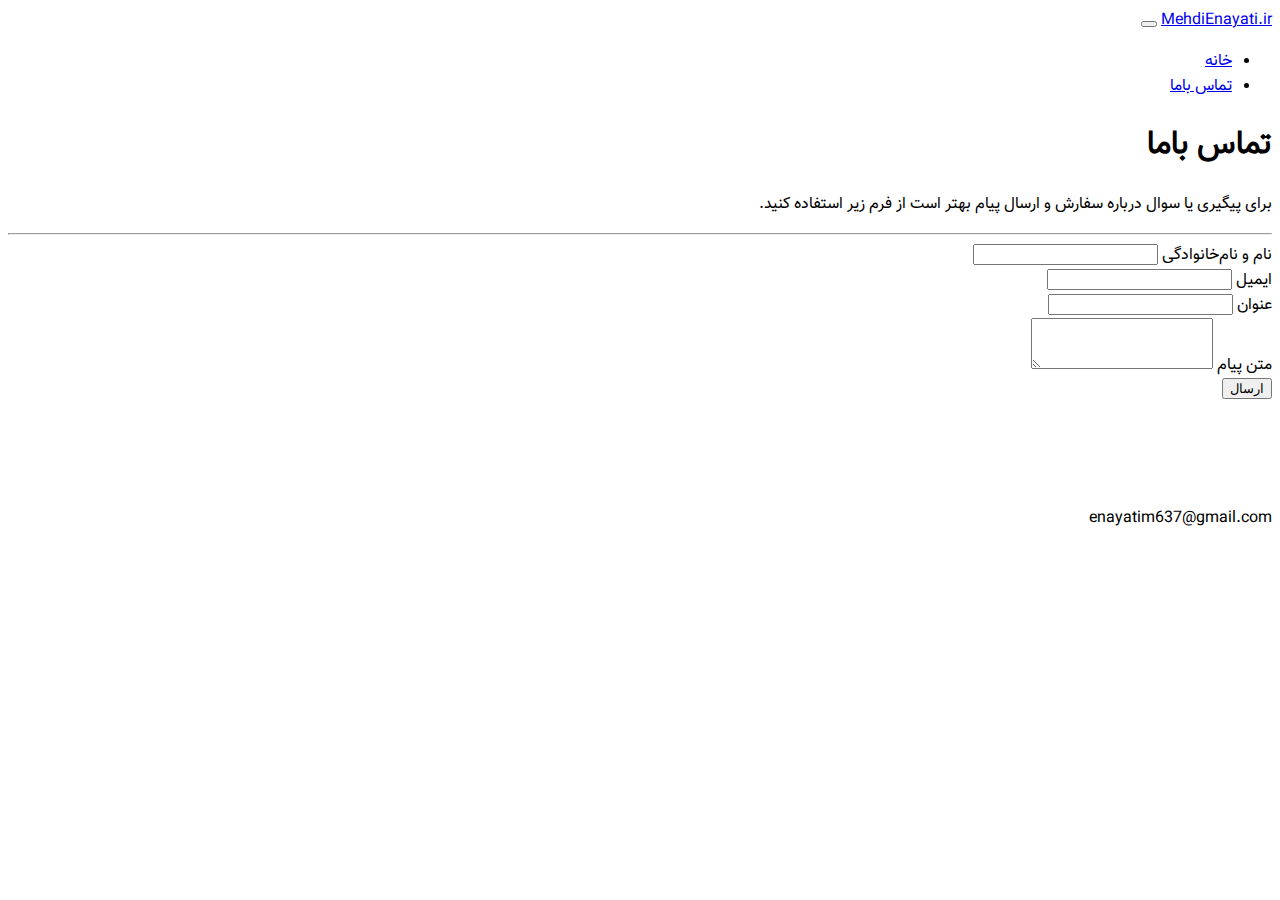
<file: content.html>
<html dir="rtl">

<head>
    <title>تماس باما</title>
    <link href="https://cdn.jsdelivr.net/npm/bootstrap@5.1.3/dist/css/bootstrap.min.css" rel="stylesheet" integrity="sha384-1BmE4kWBq78iYhFldvKuhfTAU6auU8tT94WrHftjDbrCEXSU1oBoqyl2QvZ6jIW3" crossorigin="anonymous">
    <link rel="stylesheet" href="https://cdn.jsdelivr.net/npm/bootstrap-icons@1.8.2/font/bootstrap-icons.css">
    <link rel="stylesheet" href="./font.css">
</head>

<body>

    <header class="shadow sticky-top">
        <nav class="navbar navbar-expand-lg navbar-light bg-white">
            <div class="container">
                <a class="navbar-brand" href="#">MehdiEnayati.ir</a>
                <button class="navbar-toggler" type="button" data-bs-toggle="collapse" data-bs-target="#navbarSupportedContent">
                    <span class="navbar-toggler-icon"></span>
                </button>
                <div class="collapse navbar-collapse" id="navbarSupportedContent">
                    <ul class="navbar-nav mb-2 mb-lg-0">
                        <li class="nav-item">
                            <a class="nav-link active" href="./index.html">خانه</a>
                        </li>
                        <li class="nav-item">
                            <a class="nav-link" href="./content.html">تماس باما</a>
                        </li>
                    </ul>
                </div>
            </div>
        </nav>
    </header>


    <section>
        <div class="container my-4 g-3">
            <div class="row">
                <div class="col-md-12">
                    <h1>تماس باما</h1>
                    <p>برای پیگیری یا سوال درباره سفارش و ارسال پیام بهتر است از فرم زیر استفاده کنید.</p>
                    <hr/>
                    <form>
                        <div class="row">
                            <div class="form-group col-md-4">
                                <label for="nameInput" class="mb-2">نام و نام‌خانوادگی </label>
                                <input type="text" class="form-control" id="nameInput" />
                            </div>
                            <div class="form-group col-md-4">
                                <label for="emailInput" class="mb-2 mt-sm-2 mt-md-0">ایمیل</label>
                                <input type="email" class="form-control" id="emailInput" />
                            </div>
                        </div>
                        <div class="row">
                            <div class="form-group col-md-8 my-2">
                                <label for="titleInput" class="mb-2">عنوان</label>
                                <input type="text" class="form-control" id="titleInput" />
                            </div>
                        </div>
                        <div class="row">
                            <div class="form-group col-md-8">
                                <label for="textInput" class="mb-2">متن پیام</label>
                                <textarea class="form-control" id="textInput" rows="3"></textarea>
                            </div>
                        </div>
                        <button type="submit" class="btn btn-primary mt-3">ارسال</button>
                    </form>
                </div>
            </div>
        </div>
    </section>

    <br><br><br>

    <footer class="py-3 bg-dark fixed-bottom">
        <div class="container">
            <p class="m-0 text-center text-white">enayatim637@gmail.com</p>
        </div>
    </footer>

    <script src="https://cdn.jsdelivr.net/npm/bootstrap@5.1.3/dist/js/bootstrap.bundle.min.js " integrity="sha384-ka7Sk0Gln4gmtz2MlQnikT1wXgYsOg+OMhuP+IlRH9sENBO0LRn5q+8nbTov4+1p " crossorigin="anonymous "></script>

</body>

</html>
</file>
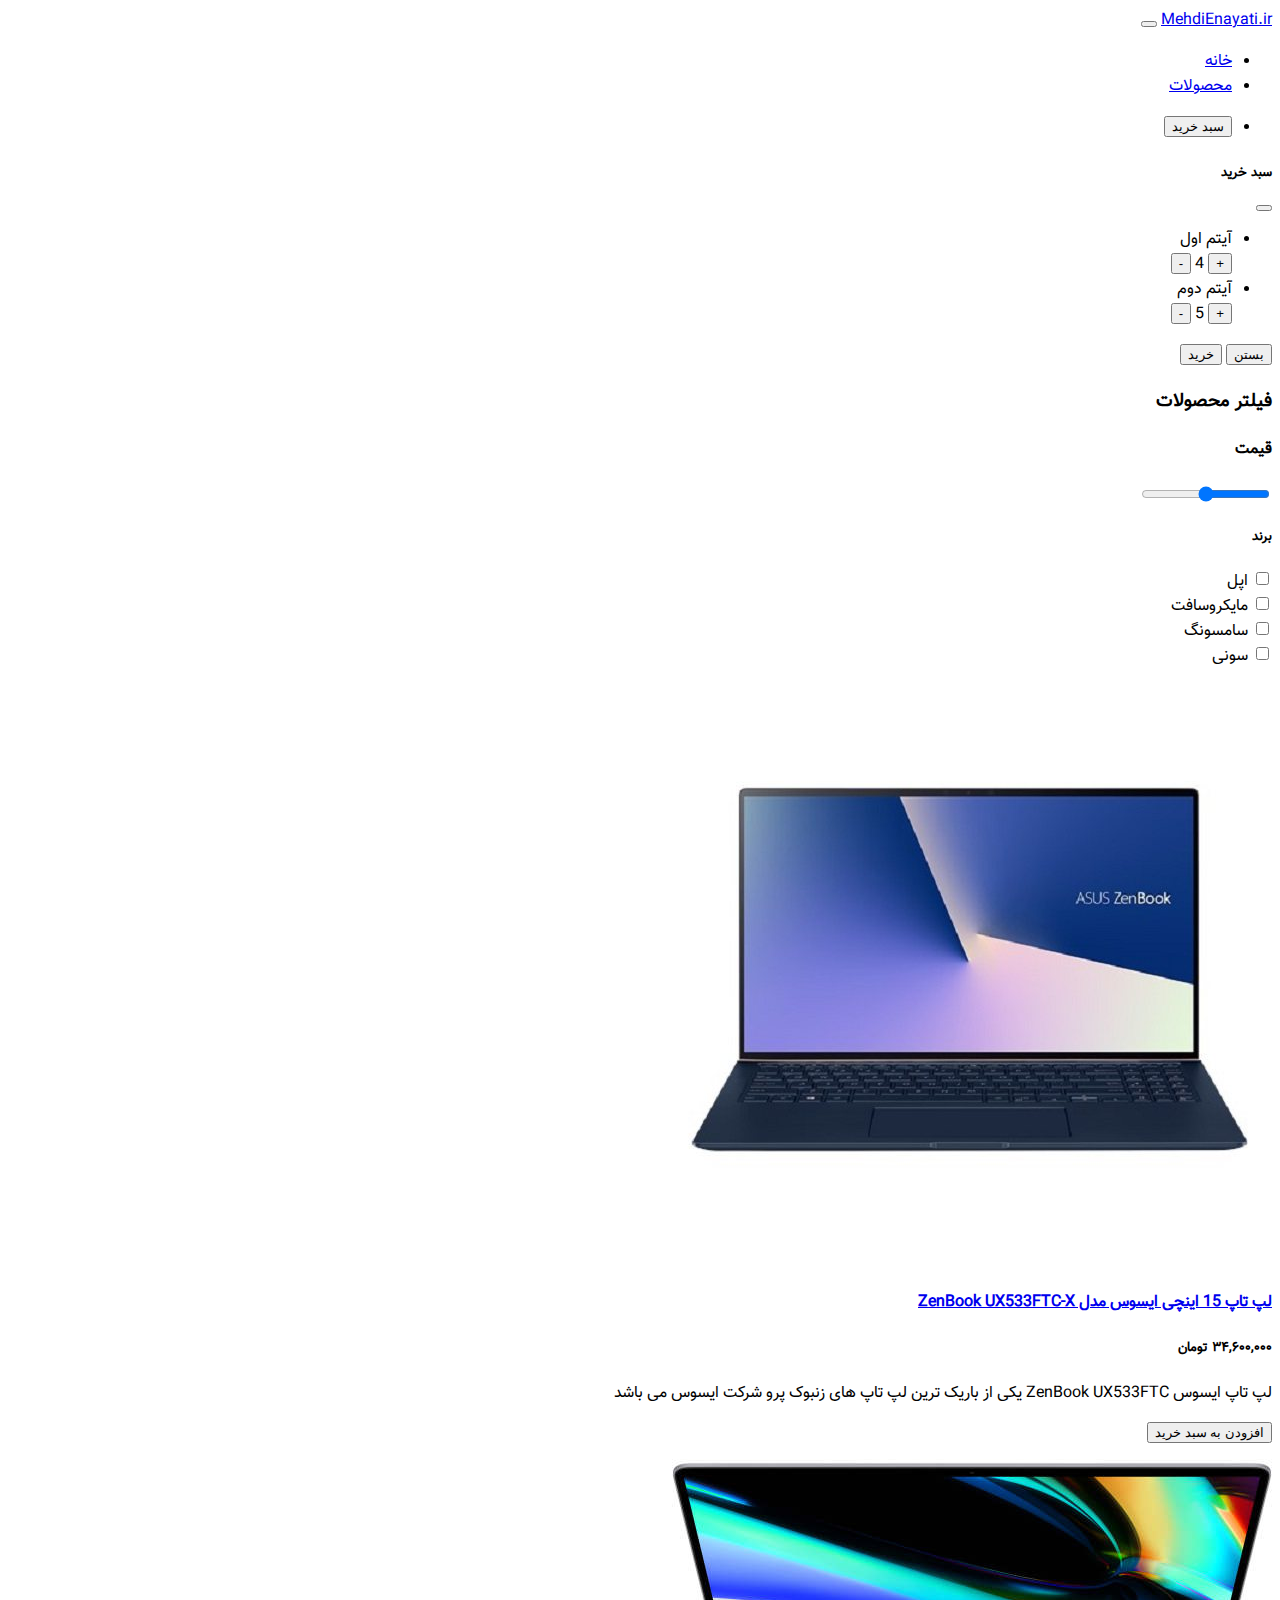
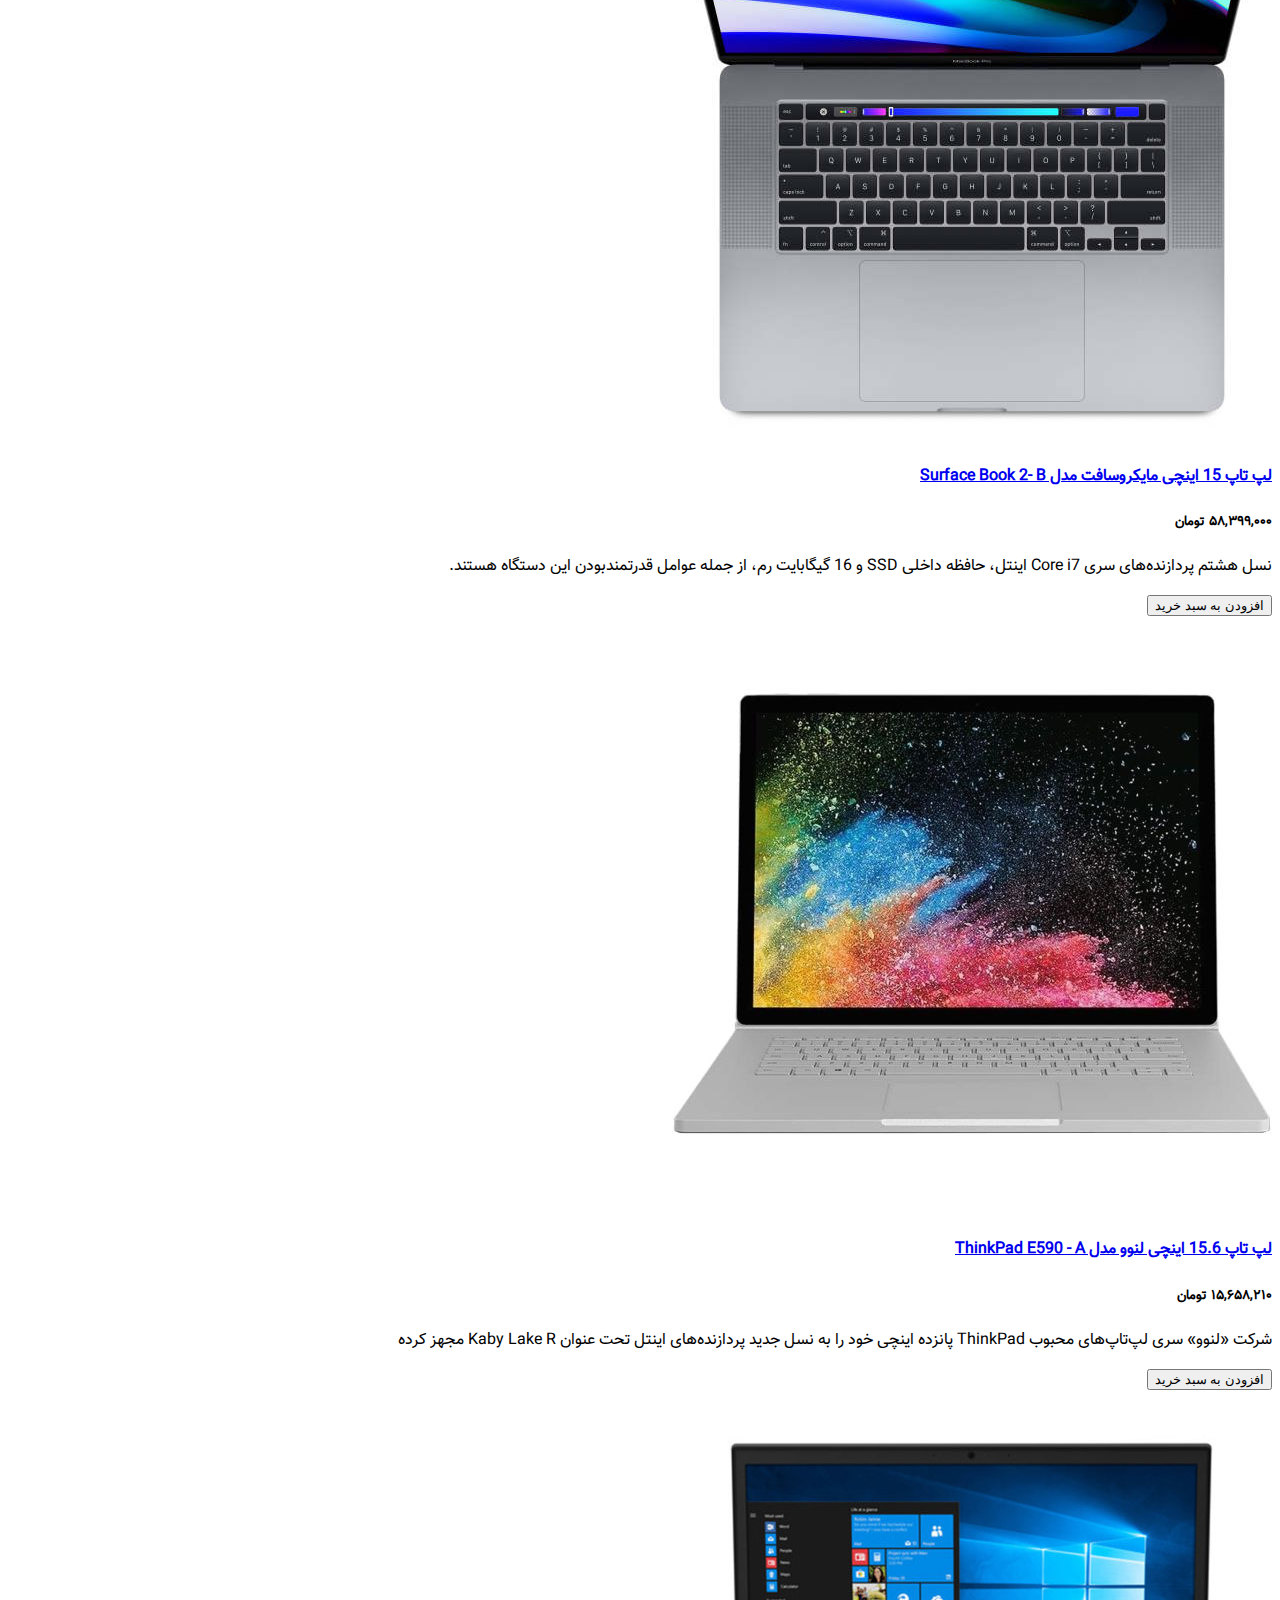
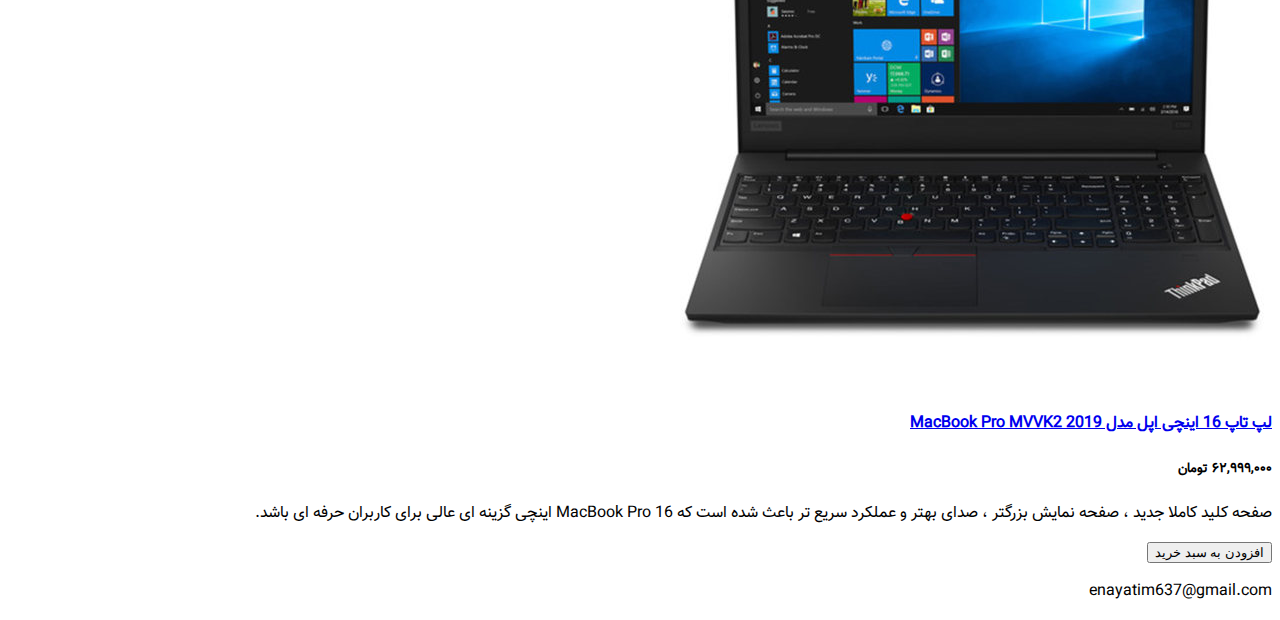
<file: products.html>
<html dir="rtl">

<head>
    <title>محصولات</title>
    <link href="https://cdn.jsdelivr.net/npm/bootstrap@5.1.3/dist/css/bootstrap.min.css" rel="stylesheet" integrity="sha384-1BmE4kWBq78iYhFldvKuhfTAU6auU8tT94WrHftjDbrCEXSU1oBoqyl2QvZ6jIW3" crossorigin="anonymous">
    <link rel="stylesheet" href="https://cdn.jsdelivr.net/npm/bootstrap-icons@1.8.2/font/bootstrap-icons.css">
    <link rel="stylesheet" href="./font.css">
</head>

<body>

    <header class="shadow sticky-top">
        <nav class="navbar navbar-expand-lg navbar-light bg-white">
            <div class="container">
                <a class="navbar-brand" href="index.html">MehdiEnayati.ir</a>
                <button class="navbar-toggler" type="button" data-toggle="collapse" data-target="#navbarResponsive" aria-controls="navbarResponsive" aria-expanded="false" aria-label="Toggle navigation"><span class="navbar-toggler-icon"></span></button>
                <div class="collapse navbar-collapse justify-content-between" id="navbarResponsive">
                    <ul class="navbar-nav">
                        <li class="nav-item active">
                            <a class="nav-link active" href="index.html">خانه</a>
                        </li>
                        <li class="nav-item">
                            <a class="nav-link" href="./products.html">محصولات</a>
                        </li>
                    </ul>
                    <ul class="navbar-nav">
                        <li class="nav-item mr-2">
                            <button type="button" class="nav-item btn btn-outline-dark" data-bs-toggle="modal" data-bs-target="#cartModal">سبد خرید</button>
                        </li>
                    </ul>
                </div>
            </div>
        </nav>
    </header>

    <div class="modal fade" id="cartModal" tabindex="-1" role="dialog" aria-labelledby="cartModalLabel" aria-hidden="true">
        <div class="modal-dialog">
            <div class="modal-content">
                <div class="modal-header row">
                    <h5 class="modal-title col-11" id="cartModalLabel">سبد خرید</h5>
                    <button type="button" class="btn-close col-1 d-flex align-items-center" data-bs-dismiss="modal" aria-label="Close"></button>
                </div>
                <div class="modal-body">
                    <div class="cart mb-5">
                        <ul class="list-group">
                            <li class="list-group-item d-flex justify-content-between align-items-center"><span>آیتم اول</span>
                                <div>
                                    <button class="btn">+</button>
                                    <span>4</span>
                                    <button class="btn">-</button>
                                </div>
                            </li>
                            <li class="list-group-item d-flex justify-content-between align-items-center"><span>آیتم دوم</span>
                                <div>
                                    <button class="btn">+</button>
                                    <span>5</span>
                                    <button class="btn">-</button>
                                </div>
                            </li>
                        </ul>
                    </div>
                </div>
                <div class="modal-footer">
                    <button type="button" class="btn btn-secondary" data-bs-dismiss="modal">بستن</button>
                    <button type="button" class="btn btn-primary">خرید</button>
                </div>
            </div>
        </div>
    </div>

    <section>
        <div class="container">
            <div class="row">
                <div class="col-lg-3 my-4">
                    <h3>فیلتر محصولات</h3>
                    <div>
                        <label for="customRange3" class="form-label my-2"><h4>قیمت</h4></label>
                        <input type="range" class="form-range" min="0" max="5" step="0.5" id="customRange3">
                    </div>
                    <div class="brandFilter">
                        <h5 class="mb-3 my-2">برند</h5>
                        <div class="my-1 d-flex align-items-center">
                            <input type="checkbox" value="" id="appleBrand" class="ml-2" />
                            <label for="appleBrand" class="my-0 mx-1"> اپل </label>
                        </div>

                        <div class="my-1 d-flex align-items-center">
                            <input type="checkbox" value="" id="microsoftBrand" class="ml-2" />
                            <label for="microsoftBrand" class="my-0 mx-1"> مایکروسافت </label>
                        </div>

                        <div class="my-1 d-flex align-items-center">
                            <input type="checkbox" value="" id="samsungBrand" class="ml-2" />
                            <label for="samsungBrand" class="my-0 mx-1"> سامسونگ </label>
                        </div>

                        <div class="my-1 d-flex align-items-center">
                            <input type="checkbox" value="" id="sonyBrand" class="ml-2" />
                            <label for="sonyBrand" class="my-0 mx-1"> سونی </label>
                        </div>
                    </div>
                </div>
                <div class="col-lg-9">
                    <div class="row">
                        <div class="col-lg-4 col-md-6 my-4">
                            <div class="card h-100">
                                <img src="images/asus.jpg" class="card-img-top" alt="...">
                                <div class="card-body">
                                    <h4 class="card-title">
                                        <a href="#">لپ تاپ 15 اینچی ایسوس مدل ZenBook UX533FTC-X</a>
                                    </h4>
                                    <h5>۳۴,۶۰۰,۰۰۰ تومان</h5>
                                    <p class="card-text">
                                        لپ تاپ ایسوس ZenBook UX533FTC یکی از باریک ترین لپ تاپ های زنبوک پرو شرکت ایسوس می باشد
                                    </p>
                                </div>
                                <div class="card-footer">
                                    <button class="btn btn-light">افزودن به سبد خرید</button>
                                </div>
                            </div>
                        </div>
                        <div class="col-lg-4 col-md-6 my-4">
                            <div class="card h-100">
                                <img src="images/macbook.jpg" class="card-img-top" alt="...">
                                <div class="card-body">
                                    <h4 class="card-title">
                                        <a href="#">لپ تاپ 15 اینچی مایکروسافت مدل Surface Book 2- B</a>
                                    </h4>
                                    <h5>۵۸,۳۹۹,۰۰۰ تومان</h5>
                                    <p class="card-text">
                                        نسل هشتم پردازنده‌های سری Core i7 اینتل، حافظه داخلی SSD و 16 گیگابایت رم، از جمله عوامل قدرتمندبودن این دستگاه هستند.
                                    </p>
                                </div>
                                <div class="card-footer">
                                    <button class="btn btn-light">افزودن به سبد خرید</button>
                                </div>
                            </div>
                        </div>
                        <div class="col-lg-4 col-md-6 my-4">
                            <div class="card h-100">
                                <img src="images/surface.jpg" class="card-img-top" alt="...">
                                <div class="card-body">
                                    <h4 class="card-title">
                                        <a href="#">لپ تاپ 15.6 اینچی لنوو مدل ThinkPad E590 - A</a>
                                    </h4>
                                    <h5>۱۵,۶۵۸,۲۱۰ تومان</h5>
                                    <p class="card-text">
                                        شرکت «لنوو» سری لپ‌تاپ‌های محبوب ThinkPad پانزده اینچی خود را به نسل جدید پردازنده‌های اینتل تحت عنوان Kaby Lake R مجهز کرده
                                    </p>
                                </div>
                                <div class="card-footer">
                                    <button class="btn btn-light">افزودن به سبد خرید</button>
                                </div>
                            </div>
                        </div>
                        <div class="col-lg-4 col-md-6 my-4">
                            <div class="card h-100">
                                <img src="images/thinkpad.jpg" class="card-img-top" alt="...">
                                <div class="card-body">
                                    <h4 class="card-title">
                                        <a href="#">لپ تاپ 16 اینچی اپل مدل MacBook Pro MVVK2 2019</a>
                                    </h4>
                                    <h5>۶۲,۹۹۹,۰۰۰ تومان</h5>
                                    <p class="card-text">
                                        صفحه کلید کاملا جدید ، صفحه نمایش بزرگتر ، صدای بهتر و عملکرد سریع تر باعث شده است که MacBook Pro 16 اینچی گزینه ای عالی برای کاربران حرفه ای باشد.
                                    </p>
                                </div>
                                <div class="card-footer">
                                    <button class="btn btn-light">افزودن به سبد خرید</button>
                                </div>
                            </div>
                        </div>
                    </div>
                </div>
            </div>
        </div>
    </section>

    <footer class="py-3 bg-dark">
        <div class="container">
            <p class="m-0 text-center text-white">enayatim637@gmail.com</p>
        </div>
    </footer>

    <script src="https://cdn.jsdelivr.net/npm/bootstrap@5.1.3/dist/js/bootstrap.bundle.min.js " integrity="sha384-ka7Sk0Gln4gmtz2MlQnikT1wXgYsOg+OMhuP+IlRH9sENBO0LRn5q+8nbTov4+1p " crossorigin="anonymous "></script>
</body>

</html>
</file>
<file: font.css>
@font-face {
    font-family: vazir;
    src: url("./fonts/Vazir.eot"), url("./fonts/Vazir.ttf"), url("./fonts/Vazir.woff"), url("./fonts/Vazir.woff2");
}

body {
    font-family: vazir;
}
</file>
